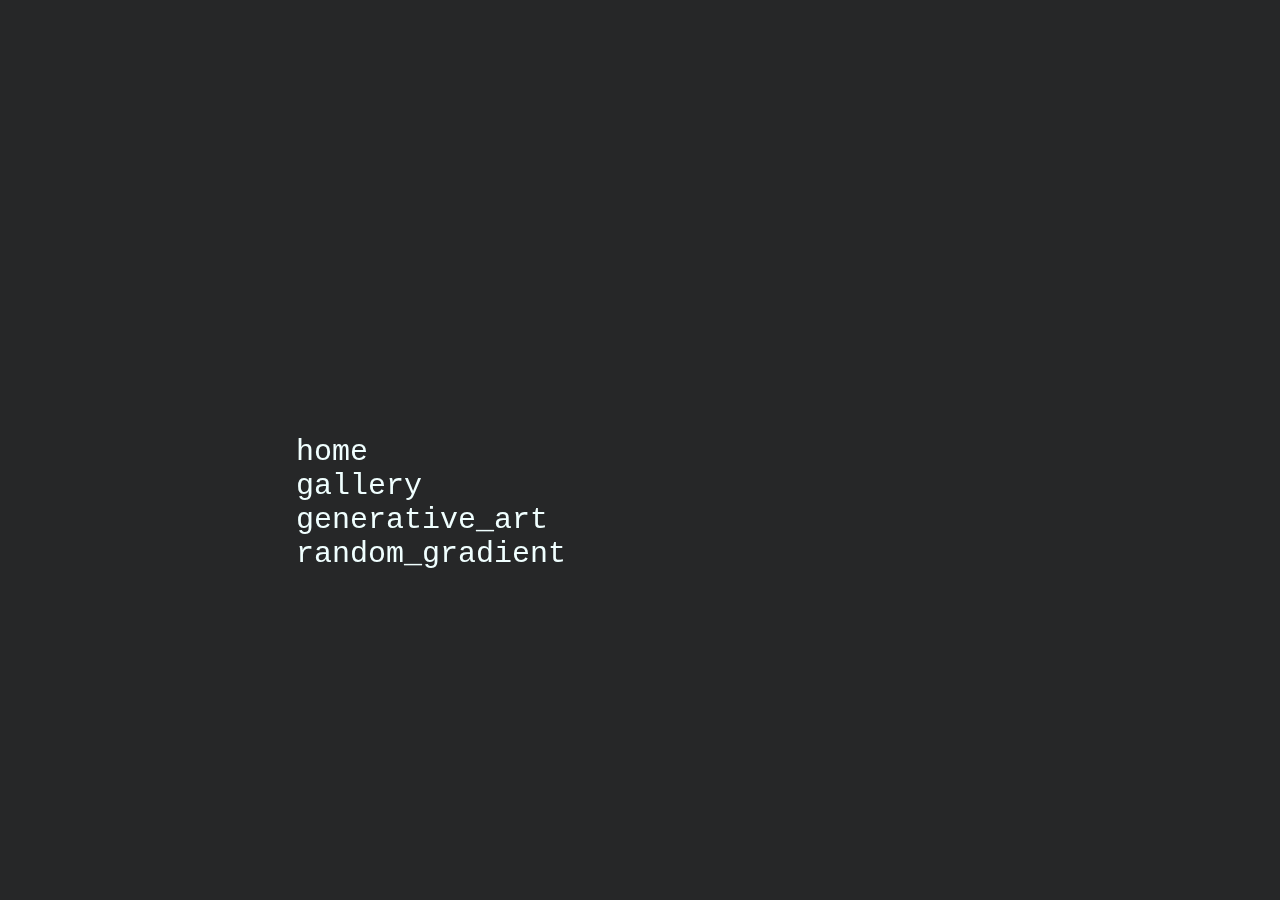
<file: index.htm>
<!DOCTYPE html>
<html>

<style>
    #nav{
        position: fixed;
        left:20%;
        top:45%;
        color:azure;
        font-size:30px; 
        font-family:courier;
    }
    a{color:azure; text-decoration: none;}
    p{padding: 5px;}

</style>

<head>
    <title>Right Now</title>
    <link rel="Short Cut Icon" type="x-icon" href="icon.png">
    <link rel="stylesheet" type="text/css" href="css/hover.css"/>
</head>

<body style="background-color:#262728;">
    <ul id="nav">
          <dt>home</a></dt>
          <dt><a href="gallery.htm">gallery</a></dt>
          <dt><a href="dont_click.htm">generative_art</a></dt>
          <dt><a href="random_gradient.html">random_gradient</a></dt>
    </ul>

</body>

</html>
</file>
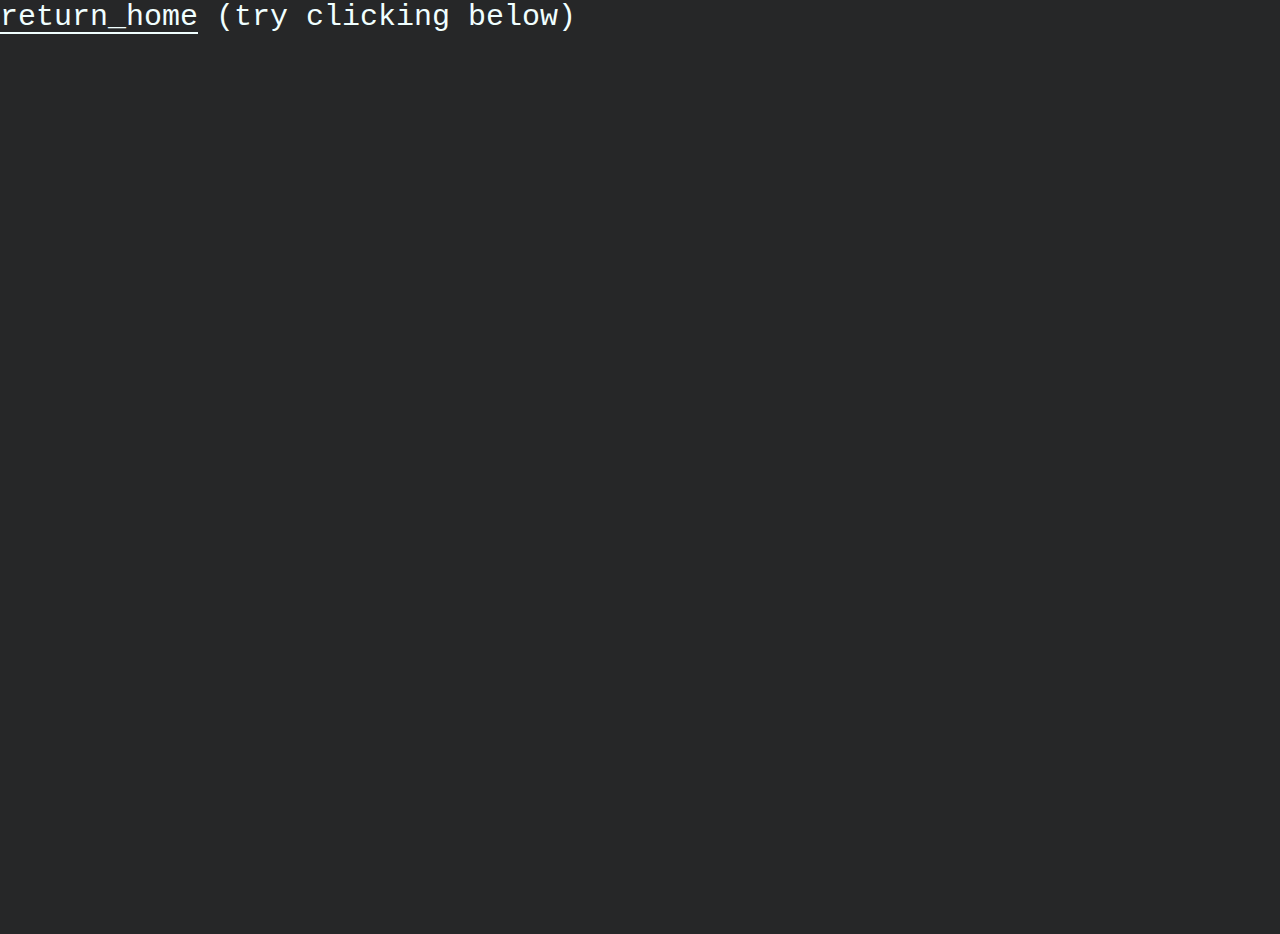
<file: dont_click.htm>
<!DOCTYPE html>
<html>
<style>
#nav
{
    position: fixed;
    left:35%;
    top:47%;
}
a{color:azure; text-decoration: none;}
p{padding: 5px;}

    </style>

<head>
    <title>Right Now</title>
    <link rel="Short Cut Icon" type="x-icon" href="icon.png">
    <link rel="stylesheet" type="text/css" href="css/hover.css"/>
    <link rel="stylesheet" type="text/css" href="css/dont_click.css"/>
    </head>

<body style="background-color:#262728;">
    <dt style="color:azure;font-size:30px; font-family:courier;"><a href="index.htm">return_home</a> (try clicking below)</dt>
    <canvas id="canvas1"></canvas>

    <script src="js/dont_click.js"></script>
    </body>

</html>
</file>
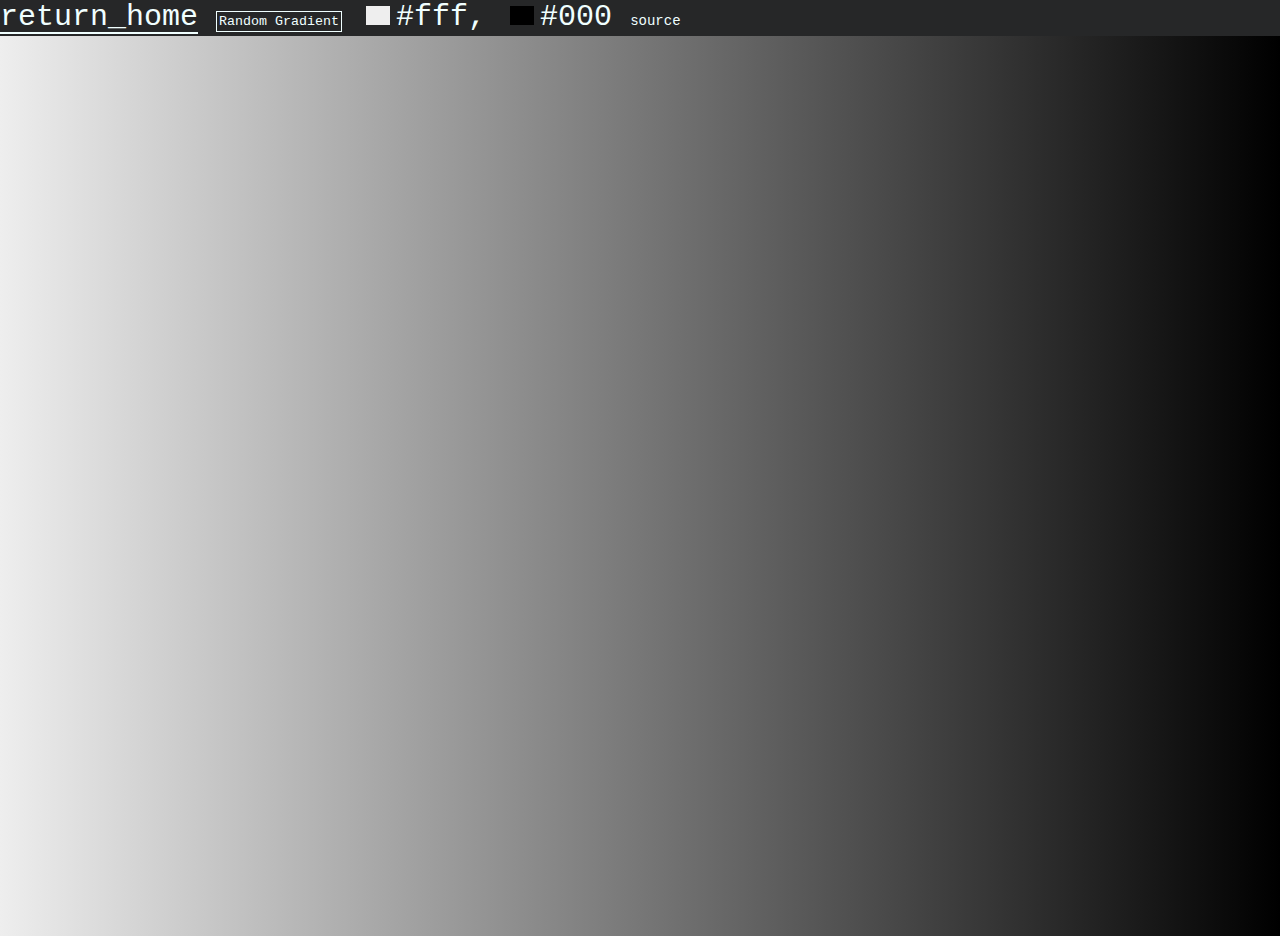
<file: random_gradient.html>
<!DOCTYPE html>
<html>
  <head>
    <link rel="stylesheet" type="text/css" media="screen" href="css/randomgradient.css" />
    <link rel="stylesheet" type="text/css" media="screen" href="css/hover.css" />

  </head>
  <body style="background-color:#262728;">
    <dt style="color:azure;font-size:30px; font-family:courier; padding-bottom: 2px;">
        <a href="index.htm">return_home</a> 
        <button id="button" onclick="randomGradient()">Random Gradient</button> 
        <span id="color-1-display"></span><span id="color-1">#fff</span>, <span id="color-2-display"></span><span id="color-2">#000</span>
        <a href="https://github.com/jemimaabu/random-gradient-generator" style="color:azure;font-size:14px; font-family:courier;">source</a>
    </dt>

    <div id="gradient-background"></div>
    <div id="gradient-display"></div>

  </body>
  <script src="js/randomgradient.js"></script>
</html>
</file>
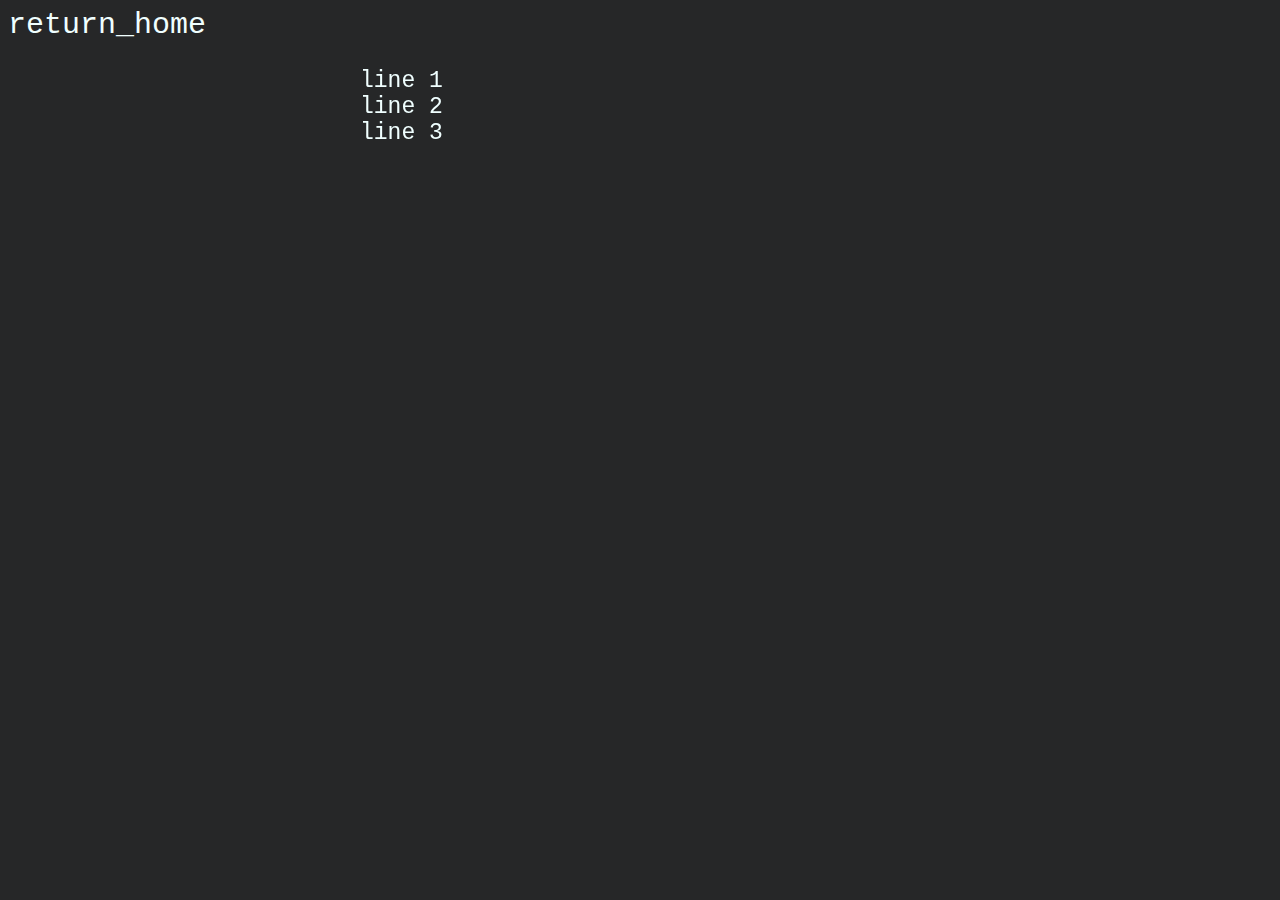
<file: right_now.html>
<html>
    <head>
        <style>
        #pagetext{
            position: fixed;
            left:25%;
            top:5%;
            color:azure;
            font-size:23px;
            font-family:courier;
            text-align: right;
        }
        a{color:azure; text-decoration: none;}
        p{padding: 5px;}
        </style>
        <link rel="stylesheet" type="text/css" media="screen" href="css/hover.css" />
    </head>

    <body style="background-color:#262728;">
        <dt style="color:azure; font-family: courier; font-size: 30px;  font-family:courier;"><a href="index.htm">return_home</a></dt>
        <ul id="pagetext">
            <dt>line 1</dt>
            <dt>line 2</dt>
            <dt>line 3</dt>
           </ul>
    </body>
</html>
</file>
<file: css/hover.css>
a {
    position: relative;
    color:azure;
    text-decoration: none;
  }
  
  a:hover {
    color: azure;
  }
  
  a::before {
    content: "";
    position: absolute;
    display: block;
    width: 100%;
    height: 2px;
    bottom: 0;
    left: 0;
    background-color: azure;
    transform: scaleX(0);
    transform-origin: top left;
    transition: transform 0.3s ease;
  }
  
  a:hover::before {
    transform: scaleX(1);
  }
</file>
<file: css/dont_click.css>
* {
    margin: 0;
    padding: 0;
    box-sizing: border-box;
}
body {
    overflow: hidden; /* Hide scrollbars */
  }

#canvas1 {
    position: absolute;
    width: 100%;
    height: 100%;
    background: linear-gradient(#262728, #262728);
}
</file>
<file: css/randomgradient.css>
* {
    margin: 0;
    padding: 0;
    box-sizing: border-box;
}

    body {
        overflow: hidden; /* Hide scrollbars */
}
  
    :root {
        --color-1: #eee;
        --color-2: #000;
        --gradient-direction: to right;
}
  
    #gradient-background {
        position: absolute;
        width: 100%;
        height: 100%;
        background: linear-gradient(
            var(--gradient-direction),
            var(--color-1),
            var(--color-2)
            );
        transition: 0.5s;
}
  
  #color-1-display,
  #color-2-display {
        width: 0.8em;
        height: 0.8em;
        margin: 0 0.2em;
        border-top: 5px solid #262728;
        display: inline-block;
}
  
  #color-1-display {
        color: azure;
        background-color: var(--color-1);
}
  
  #color-2-display {
        color: azure;
        background-color: var(--color-2);
}
  button {
        border: 1px solid azure;
        color: azure;
        background-color:#262728;;
        font-family: courier;
        padding: 2px;
}
    button:active {
        border: 1px solid yellow;
        color: yellow;
        background-color:#262728;;
        font-family: courier;
        padding: 2px;
}
  
    .gradient-text {
        color: azure;
        font-family: courier;
}
</file>
